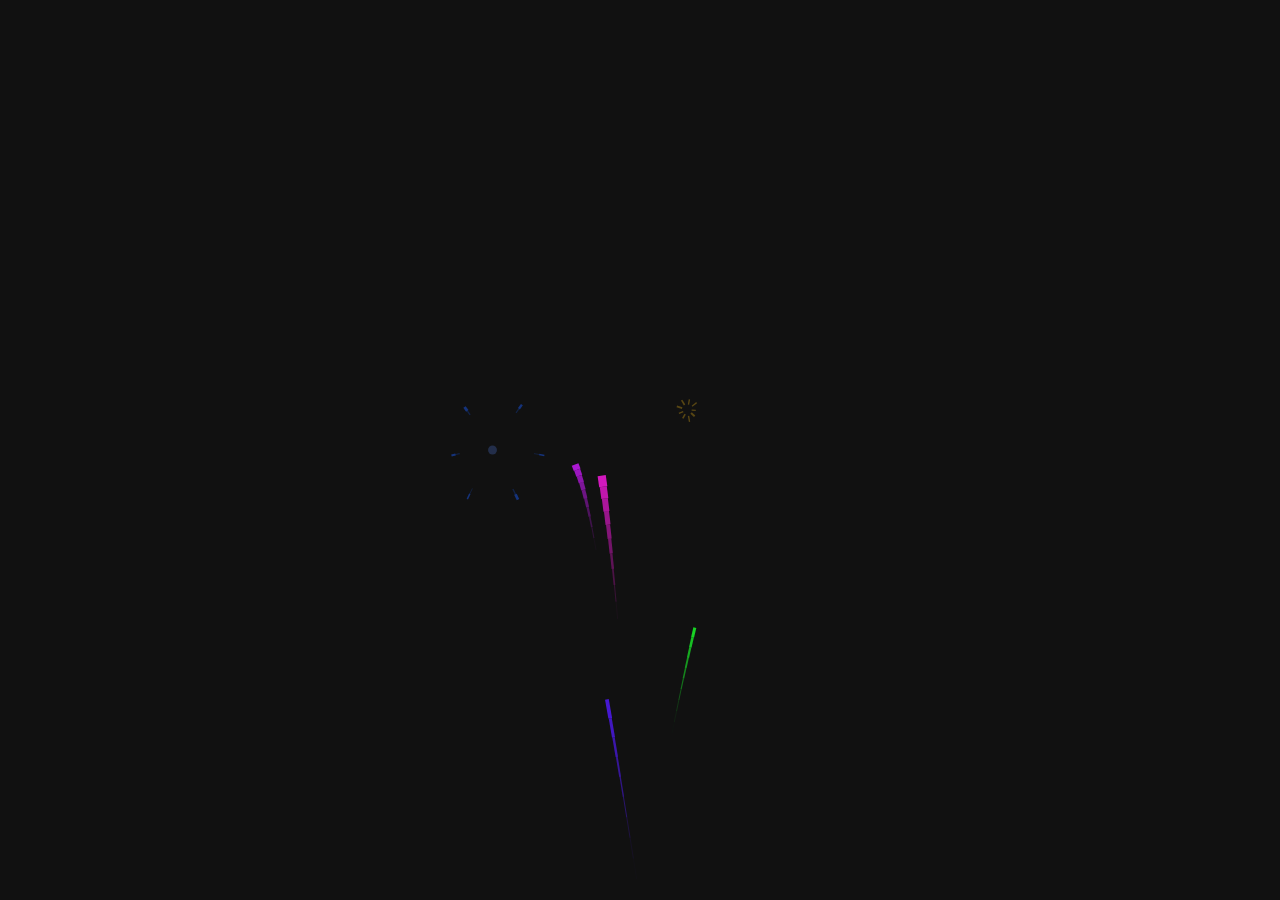
<file: index.html>
<!DOCTYPE html>
<html lang="en">
  <head>
    <meta charset="UTF-8" />
    <meta name="viewport" content="width=device-width, initial-scale=1.0" />
    <meta http-equiv="refresh" content="10; url=Flores/index.html">
    <link rel="stylesheet" href="style.css" />
    <title>Happy birthday</title>
  </head>
  <body>
    <!-- Tiktok meowish -->
    <canvas id="c"></canvas>
    <script src="happy birtday.js"></script>
  </body>
</html>
</file>
<file: style.css>
canvas {
  position: absolute;
  top: 0;
  left: 0;
}
p {
  margin: 0 0;
  position: absolute;
  font: 16px Verdana;
  color: #eee;
  height: 25px;
  top: calc(100vh - 30px);
  text-shadow: 0 0 2px white;
}
p a {
  text-decoration: none;
  color: #aaa;
}
span {
  font-size: 11px;
}
p > a:first-of-type {
  font-size: 20px;
}
body {
  overflow: hidden;
}
#IrAFlores{
  z-index: 100000;
}
</file>
